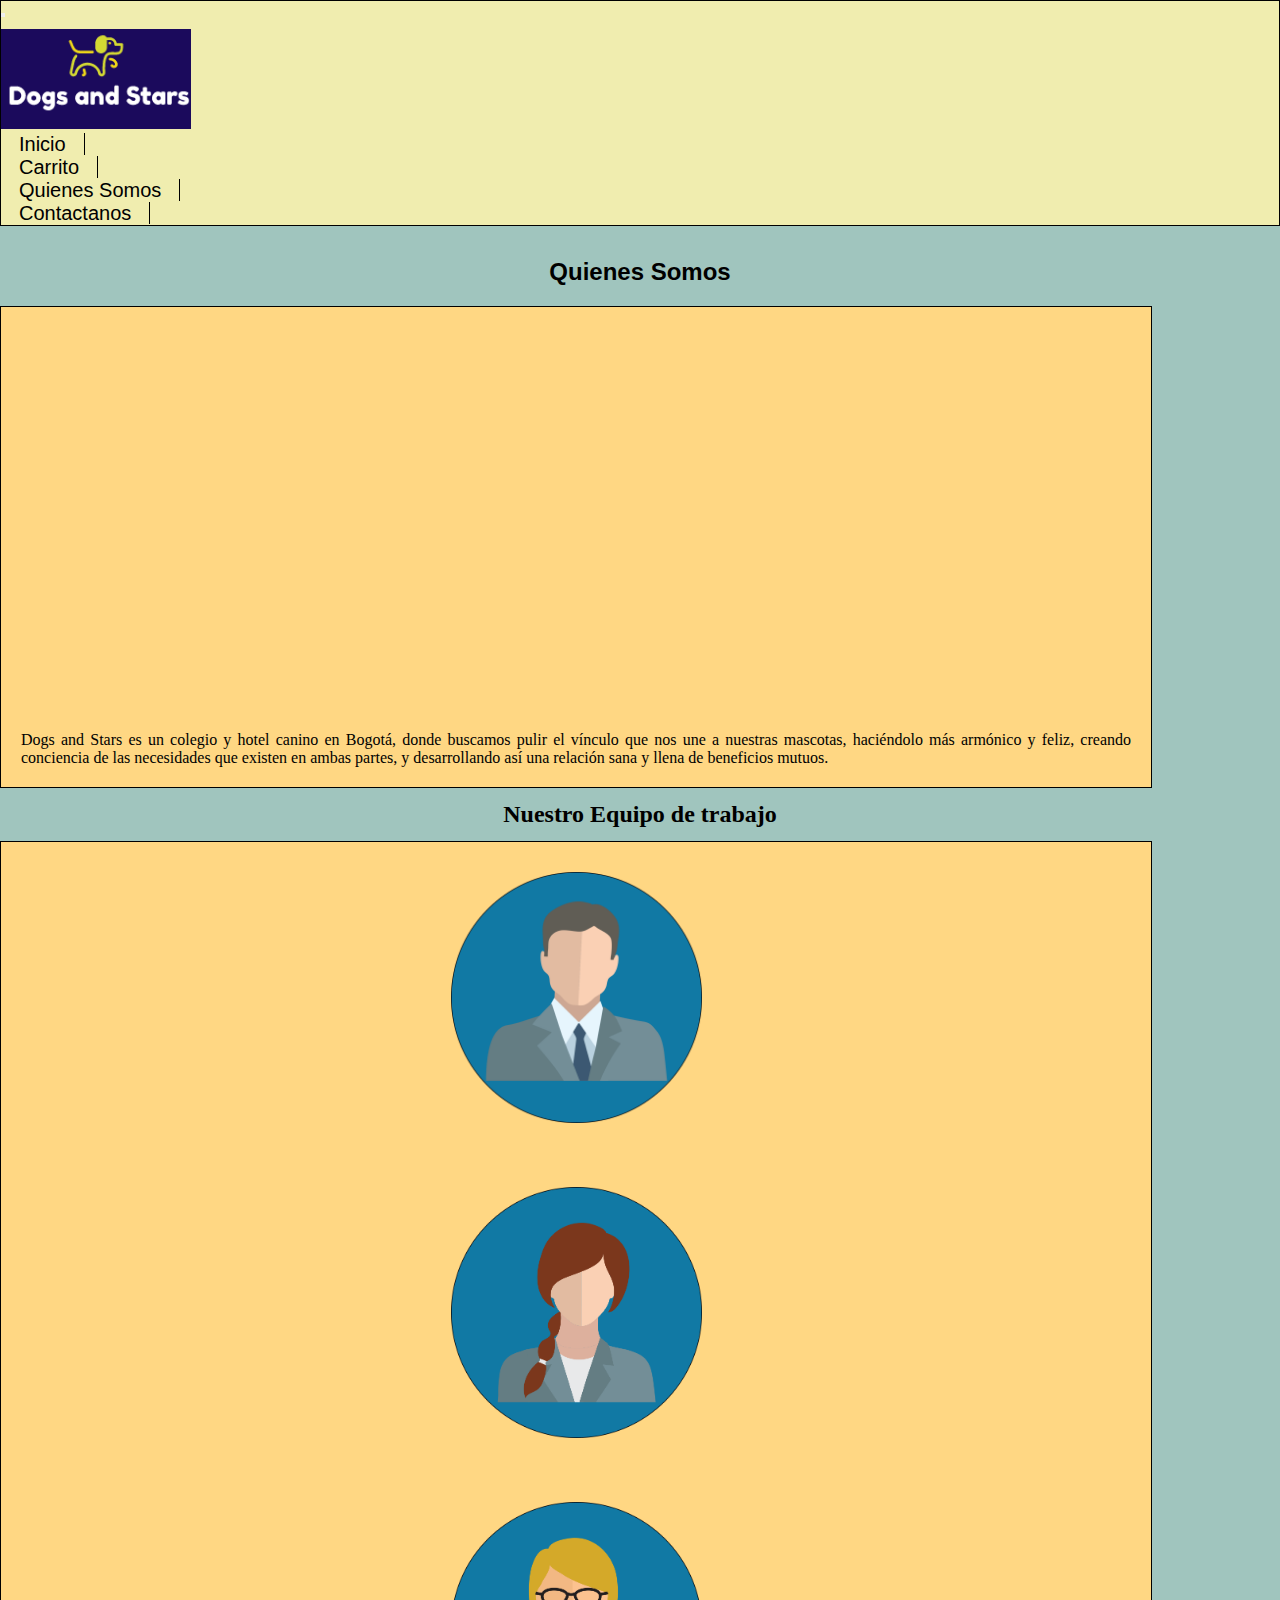
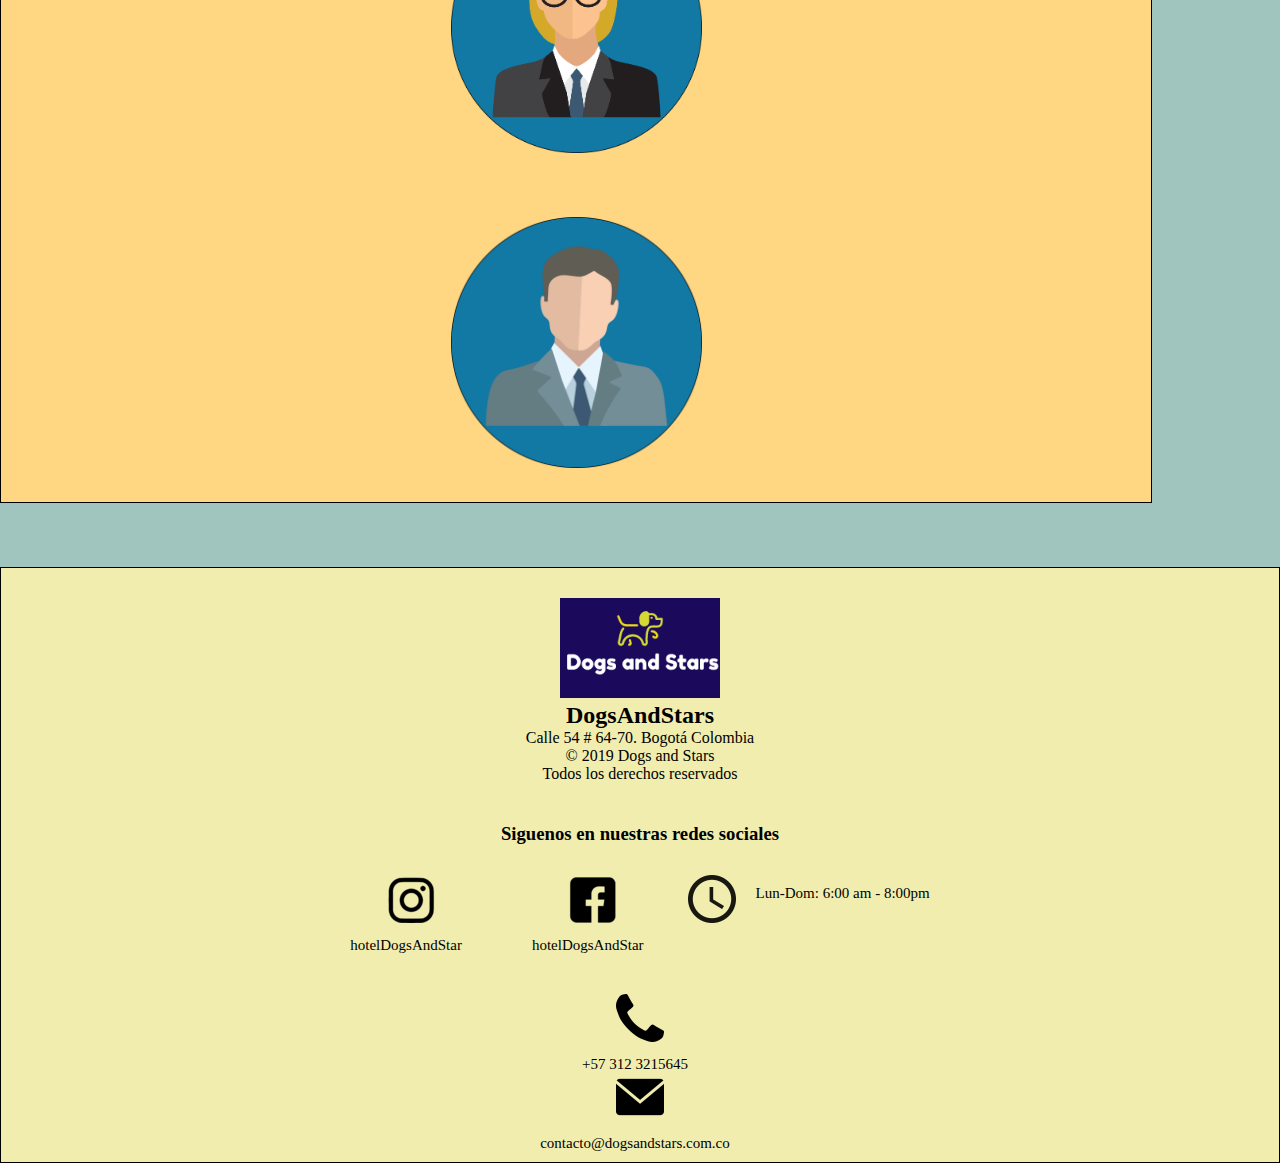
<file: pages/about.html>
<!DOCTYPE html>
<html lang="en">

<head>
    <meta charset="UTF-8">
    <meta http-equiv="X-UA-Compatible" content="IE=edge">
    <meta name="viewport" content="width=device-width, initial-scale=1.0">
    <meta name="description"
        content="Conoce más sobre la visión y el equipo detrás de Dogs and Stars, una guardería y centro de adopciones de perros comprometido con el bienestar y felicidad de nuestros amigos caninos. Mira nuestro video para conocer nuestra visión y equipo de trabajo.">
          <!-- Meta tags -->
          <meta property="og:type" content="website">
          <meta property="og:url" content="https://jorg9714.github.io/PreEntrega2-Jimenez/pages/about.html">
          <meta property="og:title" content="Quienes Somos - Dogs and Stars">
          <meta property="og:description"
              content="Conoce más sobre la visión y el equipo detrás de Dogs and Stars, una guardería y centro de adopciones de perros comprometido con el bienestar y felicidad de nuestros amigos caninos. Mira nuestro video para conocer nuestra visión y equipo de trabajo.">
          <meta property="og:image" src="../multimedia/images/logo.png">
      
          <!-- Twitter -->
          <meta property="twitter:card" content="summary_large_image">
          <meta property="twitter:url" content="https://jorg9714.github.io/PreEntrega2-Jimenez/pages/about.html">
          <meta property="twitter:title" content="Quienes Somos - Dogs and Stars">
          <meta property="twitter:description"
              content="Conoce más sobre la visión y el equipo detrás de Dogs and Stars, una guardería y centro de adopciones de perros comprometido con el bienestar y felicidad de nuestros amigos caninos. Mira nuestro video para conocer nuestra visión y equipo de trabajo.">
          <meta property="twitter:image"
          src="../multimedia/images/logo.png">
      
          <!--  -->
        <link href="https://cdn.jsdelivr.net/npm/bootstrap@5.3.0-alpha3/dist/css/bootstrap.min.css" rel="stylesheet"
        integrity="sha384-KK94CHFLLe+nY2dmCWGMq91rCGa5gtU4mk92HdvYe+M/SXH301p5ILy+dN9+nJOZ" crossorigin="anonymous">

    <link rel="stylesheet" href="../css/style.css">
    <title>Quienes Somos - Dogs and Stars</title>
</head>

<body>
    <header>
        <!-- NAV ETIQUETA DE NAVEGADOR  -->
        <nav class="navbar navbar-expand-lg">
            <div class="container-fluid">
                <button class="navbar-toggler" type="button" data-bs-toggle="collapse"
                    data-bs-target="#navbarTogglerDemo01" aria-controls="navbarTogglerDemo01" aria-expanded="false"
                    aria-label="Toggle navigation">
                    <span class="navbar-toggler-icon"></span>
                </button>
                <div class="collapse navbar-collapse" id="navbarTogglerDemo01">
                    <a class="navbar-brand" href="../index.html"><img class="navLogo"
                            src="../multimedia/images/logo.png" alt=""></a>
                    <ul class="navbar-nav justify-content-end flex-grow-1 pe-3">
                        <li class="nav-item">
                            <a class="nav-link-style" href="../index.html">Inicio</a>
                        </li>
                        <li class="nav-itemx">
                            <a class="nav-link-style" href="cart.html">Carrito</a>
                        </li>
                        <li class="nav-item">
                            <a class="nav-link-style" href="about.html">Quienes Somos</a>
                        </li>
                        <li class="nav-item">
                            <a class="nav-link-style" href="contact.html">Contactanos</a>
                        </li>
                    </ul>
                </div>
            </div>
        </nav>
    </header>
    <main>
        <section class="container-fluid sectionInfo">
            <div class="row row-about">
                <h1>
                    Quienes Somos
                </h1>
                <div class="boxinfAbout">
                    <iframe class="iframeYoutube" src="https://www.youtube.com/embed/_X-n7DCbJvg"
                        title="YouTube video player" frameborder="0"
                        allow="accelerometer; autoplay; clipboard-write; encrypted-media; gyroscope; picture-in-picture; web-share"
                        allowfullscreen>
                    </iframe>
                    <p>
                        Dogs and Stars es un colegio y hotel canino en Bogotá, donde buscamos pulir el vínculo que nos
                        une a nuestras mascotas, haciéndolo más armónico y feliz, creando conciencia de las necesidades
                        que existen en ambas partes, y desarrollando así una relación sana y llena de beneficios mutuos.
                    </p>
                </div>

                <h2>
                    Nuestro Equipo de trabajo
                </h2>
                <section class="container-fluid boxinfAbout">
                    <div>
                        <div class="row">

                            <div class="col-xl-6 userProfile">
                                <img src="../multimedia/images/users/user1.png" alt="">
                            </div>
                            <div class="col-xl-6 userProfile">
                                <img src="../multimedia/images/users/user2.png" alt="">
                            </div>

                        </div>
                        <div class="row">
                            <div class="col-xl-6 userProfile">
                                <img src="../multimedia/images/users/user3.png" alt="">
                            </div>
                            <div class="col-xl-6 userProfile">
                                <img src="../multimedia/images/users/user1.png" alt="">
                            </div>
                        </div>
                </section>
            </div>
        </section>

        <section>

        </section>
    </main>
    <footer class="container-fluid footer">
        <div class="row footerdiv">
            <div class="col-xl-4 colfooter">
                <img class="logo" src="../multimedia/images/logo.png" alt="">
                <h2>DogsAndStars </h2>
                <div class="copyright">
                    <p>Calle 54 # 64-70. Bogotá Colombia</p>
                    <p> © 2019 Dogs and Stars </p>
                    <p> Todos los derechos reservados</p>
                </div>
            </div>
            <div class="col-xl-4 colfooter-SocialNetwork">
                <h3>Siguenos en nuestras redes sociales</h3>
                    <div>
                        <div class="social">
                            <a href="https://www.instagram.com/" target="_blank"><img src="../multimedia/icons/instagram_icon.png" alt="">
                                <p>hotelDogsAndStar</p>
                            </a>
    
                            <a href=" https://www.facebook.com/" target="_blank"><img src="../multimedia/icons/facebook_icon.png" alt="">
                                <p>hotelDogsAndStar</p>
                            </a>
                        </div>
                        <div class="schedule">
                            <img src="../multimedia/icons/clock_icon.png" alt="">
                            <p>Lun-Dom: 6:00 am - 8:00pm</p>
                        </div>
                    </div>
            </div>
            <div class="col-xl-4 colfooter-contact">
                <div class="contact">
                    <img src="../multimedia/icons/telephone_icon.png" alt="">
                    <p>+57 312 3215645 </p>
                    <img src="../multimedia/icons/mail_icon.png" alt="">
                    <p>contacto@dogsandstars.com.co</p>
                </div>
            </div>
        </div>
    </footer>
    <!--scrpt bootstrap-->
    <script src="https://cdn.jsdelivr.net/npm/bootstrap@5.3.0-alpha3/dist/js/bootstrap.bundle.min.js"
        integrity="sha384-ENjdO4Dr2bkBIFxQpeoTz1HIcje39Wm4jDKdf19U8gI4ddQ3GYNS7NTKfAdVQSZe"
        crossorigin="anonymous"></script>
</body>

</html>
</file>
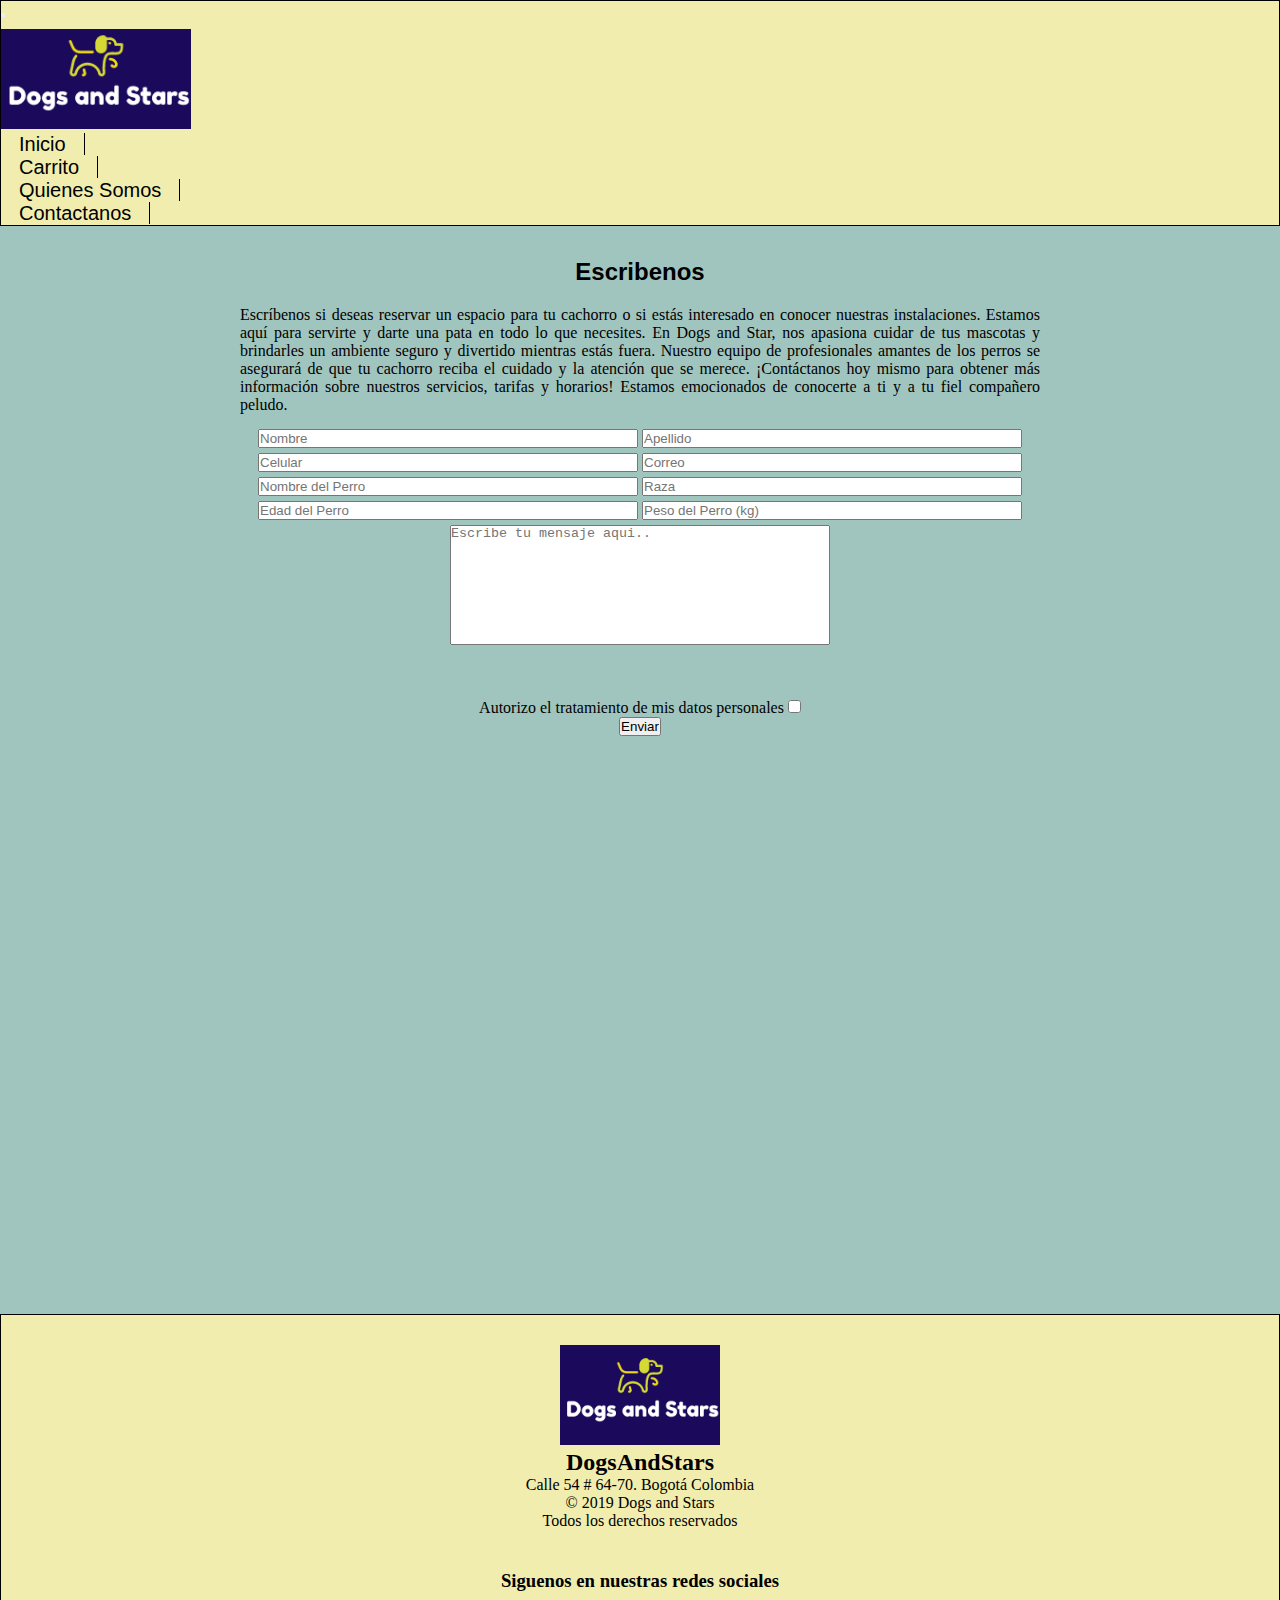
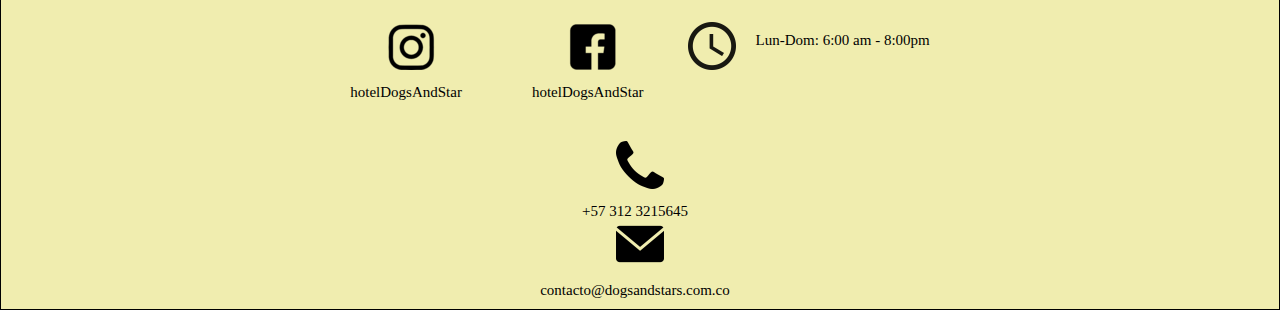
<file: pages/contact.html>
<!DOCTYPE html>
<html lang="en">

<head>
    <meta charset="UTF-8">
    <meta http-equiv="X-UA-Compatible" content="IE=edge">
    <meta name="viewport" content="width=device-width, initial-scale=1.0">
    <meta name="description"
        content="¿Tienes preguntas o comentarios? ¡Contáctanos! En Dogs and Stars queremos escuchar tus necesidades y preocupaciones. Deja tus datos en nuestro formulario y nuestro equipo se comunicará contigo. También puedes encontrarnos en nuestro mapa.">
    <!-- Meta tags -->
    <meta property="og:type" content="website">
    <meta property="og:url" content="https://jorg9714.github.io/PreEntrega2-Jimenez/pages/contact.html">
    <meta property="og:title" content="Contactenos - Dogs and Stars">
    <meta property="og:description"
        content="¿Tienes preguntas o comentarios? ¡Contáctanos! En Dogs and Stars queremos escuchar tus necesidades y preocupaciones. Deja tus datos en nuestro formulario y nuestro equipo se comunicará contigo. También puedes encontrarnos en nuestro mapa.">
    <meta property="og:image" src="../multimedia/images/logo.png">

    <!-- Twitter -->
    <meta property="twitter:card" content="summary_large_image">
    <meta property="twitter:url" content="https://jorg9714.github.io/PreEntrega2-Jimenez/pages/contact.html">
    <meta property="twitter:title" content="Contactenos - Dogs and Stars">
    <meta property="twitter:description"
        content="¿Tienes preguntas o comentarios? ¡Contáctanos! En Dogs and Stars queremos escuchar tus necesidades y preocupaciones. Deja tus datos en nuestro formulario y nuestro equipo se comunicará contigo. También puedes encontrarnos en nuestro mapa.">
    <meta property="twitter:image" src="../multimedia/images/logo.png">

    <!--  -->
    <link href="https://cdn.jsdelivr.net/npm/bootstrap@5.3.0-alpha3/dist/css/bootstrap.min.css" rel="stylesheet"
        integrity="sha384-KK94CHFLLe+nY2dmCWGMq91rCGa5gtU4mk92HdvYe+M/SXH301p5ILy+dN9+nJOZ" crossorigin="anonymous">
    <link rel="stylesheet" href="../css/style.css">
    <title>Contactenos - Dogs and Stars</title>
</head>

<body>
    <header>
        <!-- NAV ETIQUETA DE NAVEGADOR  -->
        <nav class="navbar navbar-expand-lg">
            <div class="container-fluid">
                <button class="navbar-toggler" type="button" data-bs-toggle="collapse"
                    data-bs-target="#navbarTogglerDemo01" aria-controls="navbarTogglerDemo01" aria-expanded="false"
                    aria-label="Toggle navigation">
                    <span class="navbar-toggler-icon"></span>
                </button>
                <div class="collapse navbar-collapse" id="navbarTogglerDemo01">
                    <a class="navbar-brand" href="../index.html"><img class="navLogo"
                            src="../multimedia/images/logo.png" alt=""></a>
                    <ul class="navbar-nav justify-content-end flex-grow-1 pe-3">
                        <li class="nav-item">
                            <a class="nav-link-style" href="../index.html">Inicio</a>
                        </li>
                        <li class="nav-itemx">
                            <a class="nav-link-style" href="cart.html">Carrito</a>
                        </li>
                        <li class="nav-item">
                            <a class="nav-link-style" href="about.html">Quienes Somos</a>
                        </li>
                        <li class="nav-item">
                            <a class="nav-link-style" href="contact.html">Contactanos</a>
                        </li>
                    </ul>
                </div>
            </div>
        </nav>
    </header>
    <main>
        <section class="sectionInfo">
            <h1>
                Escribenos
            </h1>
            <div class="container">
                <div class="row">
                    <p class="text-contact">
                        Escríbenos si deseas reservar un espacio para tu cachorro o si estás interesado en conocer
                        nuestras
                        instalaciones. Estamos aquí para servirte y darte una pata en todo lo que necesites. En Dogs and
                        Star,
                        nos apasiona cuidar de tus mascotas y brindarles un ambiente seguro y divertido mientras estás
                        fuera.
                        Nuestro equipo de profesionales amantes de los perros se asegurará de que tu cachorro reciba el
                        cuidado
                        y la atención que se merece. ¡Contáctanos hoy mismo para obtener más información sobre nuestros
                        servicios, tarifas y horarios! Estamos emocionados de conocerte a ti y a tu fiel compañero
                        peludo.
                    </p>
                </div>
                <div class="sectionContact">

                    <div class="row">
                        <div class="col-xl-4 col-lg-6">
                            <form action=""></form>
                            <div class="form-user">
                                <div>
                                    <input type="text" name="Nombre" placeholder="Nombre">
                                    <input type="text" name="Apellido" placeholder="Apellido">
                                </div>
                                <div>
                                    <input type="text" name="Celular" placeholder="Celular">
                                    <input type="text" name="Correo" placeholder="Correo">
                                </div>

                                <div>
                                    <input type="text" name="Nombre del Perro" placeholder="Nombre del Perro">
                                    <input type="text" name="Raza" placeholder="Raza">
                                </div>
                                <div>
                                    <input type="text" name="Edad del Perro" placeholder="Edad del Perro">
                                    <input type="text" name="Peso del Perro (kg)" placeholder="Peso del Perro (kg)">
                                </div>
                            </div>
                            <div>
                                <textarea name="textbox" placeholder="Escribe tu mensaje aqui.." id="textbox" cols="30"
                                    rows="10"></textarea>
                            </div>
                            <div class="sectionContactForm">
                                <div>
                                    <label for="personalData"> Autorizo el tratamiento de mis datos personales</label>
                                    <input type="checkbox" name="personalData">
                                </div>

                                <div>
                                    <input type="submit" value="Enviar">
                                </div>
                            </div>
                        </div>
                        </form>
                        <div class="col-xl-8 col-lg-6">
                            <iframe class="map-contact"
                                src="https://www.google.com/maps/embed?pb=!1m18!1m12!1m3!1d9458.527399236194!2d-74.06341606470102!3d4.6260226851819715!2m3!1f0!2f0!3f0!3m2!1i1024!2i768!4f13.1!3m3!1m2!1s0x8e3f9987d0f4784f%3A0x1dcb7ccc58710aa5!2sParque%20Nacional%20Enrique%20Olaya%20Herrera!5e0!3m2!1ses-419!2sco!4v1679167409514!5m2!1ses-419!2sco"
                                width="1265" height="536" style="border:0;" allowfullscreen="" loading="lazy"
                                referrerpolicy="no-referrer-when-downgrade"></iframe>
                        </div>
                    </div>
                </div>
            </div>
        </section>
    </main>
    <footer class="container-fluid footer">
        <div class="row footerdiv">
            <div class="col-xl-4 colfooter">
                <img class="logo" src="../multimedia/images/logo.png" alt="">
                <h2>DogsAndStars </h2>
                <div class="copyright">
                    <p>Calle 54 # 64-70. Bogotá Colombia</p>
                    <p> © 2019 Dogs and Stars </p>
                    <p> Todos los derechos reservados</p>
                </div>
            </div>
            <div class="col-xl-4 colfooter-SocialNetwork">
                <h3>Siguenos en nuestras redes sociales</h3>
                <div>
                    <div class="social">
                        <a href="https://www.instagram.com/" target="_blank"><img
                                src="../multimedia/icons/instagram_icon.png" alt="">
                            <p>hotelDogsAndStar</p>
                        </a>

                        <a href=" https://www.facebook.com/" target="_blank"><img
                                src="../multimedia/icons/facebook_icon.png" alt="">
                            <p>hotelDogsAndStar</p>
                        </a>
                    </div>
                    <div class="schedule">
                        <img src="../multimedia/icons/clock_icon.png" alt="">
                        <p>Lun-Dom: 6:00 am - 8:00pm</p>
                    </div>
                </div>
            </div>
            <div class="col-xl-4 colfooter-contact">
                <div class="contact">
                    <img src="../multimedia/icons/telephone_icon.png" alt="">
                    <p>+57 312 3215645 </p>
                    <img src="../multimedia/icons/mail_icon.png" alt="">
                    <p>contacto@dogsandstars.com.co</p>
                </div>
            </div>
        </div>
    </footer>
    <!--scrpt bootstrap-->
    <script src="https://cdn.jsdelivr.net/npm/bootstrap@5.3.0-alpha3/dist/js/bootstrap.bundle.min.js"
        integrity="sha384-ENjdO4Dr2bkBIFxQpeoTz1HIcje39Wm4jDKdf19U8gI4ddQ3GYNS7NTKfAdVQSZe"
        crossorigin="anonymous"></script>
</body>

</html>
</file>
<file: css/style.css>
* {
  margin: 0;
  padding: 0;
  box-sizing: border-box;
}

/* nav */
.navbar {
  background-color: #f0edaf;
  border: 1px #000000 solid;
}

.navbar-nav {
  font-size: 20px;
  font-family: Arial, Helvetica, sans-serif;
}
.navbar-nav li {
  margin-left: 10px;
  margin-right: 10px;
  list-style: none;
  transition: transform 5s ease;
}
.navbar-nav li:hover {
  transform: scale(1.1);
  background-color: #1B0A5C;
}
.navbar-nav li:hover a {
  color: #ffffff;
}

.nav-link-style {
  text-decoration: none;
  color: #000000;
  border: 1px #000000 solid;
  border-top: none;
  border-bottom: none;
  border-left: none;
  padding-left: 8px;
  padding-right: 18px;
}

.clasebarra {
  text-align: right;
  font-family: Arial, Helvetica, sans-serif;
}
.clasebarra li {
  display: inline-block;
}

.navbar-brand img {
  height: 100px;
  width: 190px;
  object-fit: cover;
}

.navLogo {
  margin-top: 10px;
}

/* end nav */
/* Footer*/
.colfooter {
  text-align: center;
  padding: 0%;
  margin-top: 30px;
}

.colfooter-SocialNetwork {
  text-align: center;
  padding: 0%;
  margin-top: 40px;
  margin-bottom: 10px;
}

.colfooter-contact {
  text-align: center;
  padding: 0%;
  margin-top: 40px;
  margin-bottom: 10px;
}

.footer {
  background-color: #f0edaf;
  border: 1px #000000 solid;
}

.social {
  display: inline-flex;
  margin-top: 20px;
}
.social p {
  margin-top: 10px;
  margin-left: 20px;
  margin-right: 30px;
  font-size: 15px;
}
.social a {
  text-decoration: none;
  color: #000000;
  margin-left: 10px;
  margin-right: 10px;
}

.schedule {
  margin-top: 30px;
  display: inline-flex;
}
.schedule p {
  margin-top: 10px;
  margin-left: 20px;
  margin-right: 30px;
  font-size: 15px;
}

.contact {
  display: contents;
}
.contact p {
  text-align: center;
  margin-top: 10px;
  margin-left: 20px;
  margin-right: 30px;
  font-size: 15px;
}

.logo {
  object-fit: cover;
}

.copyright p {
  text-align: center;
}

.modal {
  position: fixed;
  top: 0;
  left: 0;
  width: 100%;
  height: 100%;
  background-color: rgba(0, 0, 0, 0.5);
  display: flex;
  align-items: center;
  justify-content: center;
}

.modal-content {
  background-color: #fff;
  padding: 1rem;
  border-radius: 15px;
  box-shadow: 0 2px 8px rgba(0, 0, 0, 0.2);
}

/* index */
.imgfeature img {
  width: 270px;
  height: 270px;
  object-fit: cover;
}

.benefits {
  justify-content: center;
}

.iconStar img {
  margin: 2%;
  height: 56px;
  width: 56px;
}

.sectionInfo {
  background-color: #a0c5be;
  text-align: center;
  padding-top: 2rem;
  padding-bottom: 4rem;
}
.sectionInfo a {
  text-decoration: none;
  color: #000000;
}
.sectionInfo a:hover {
  color: #1B0A5C;
}
.sectionInfo h2 {
  padding: 1%;
}
.sectionInfo div {
  text-align: center;
}
.sectionInfo p {
  text-align: justify;
  justify-content: center;
  align-items: center;
}

.map {
  margin-top: 1rem;
  margin-bottom: 1rem;
}

.boxInfo, .boxProduct {
  text-align: center;
  background-color: #ffd783;
  border: 1px #000000 solid;
  height: 600px;
  width: 300px;
  margin-left: 15px;
  margin-right: 15px;
  margin-top: 20px;
  margin-bottom: 30px;
  transition: transform 5s ease;
}
.boxInfo h3, .boxProduct h3 {
  font-family: Arial, Helvetica, sans-serif;
  font-size: 24px;
}
.boxInfo p, .boxProduct p {
  margin-top: 10px;
  font-family: Arial, Helvetica, sans-serif;
  font-size: 18px;
  text-align: justify;
}
.boxInfo:hover, .boxProduct:hover {
  transform: scale(1.1);
}

.boxProduct .productName h3 {
  font-family: Arial, sans-serif;
  font-size: 20px;
  color: #333;
  margin-bottom: 10px;
}
.boxProduct .productPrice h4 {
  font-family: Arial, sans-serif;
  font-size: 16px;
  color: #888;
  margin-bottom: 10px;
}
.boxProduct .productDescription p {
  font-family: Arial, sans-serif;
  font-size: 14px;
  color: #555;
  line-height: 1.5;
  margin-bottom: 10px;
}
.boxProduct .productButton button {
  background-color: #f44336;
  color: #fff;
  border: none;
  padding: 10px 20px;
  font-family: Arial, sans-serif;
  font-size: 16px;
  cursor: pointer;
}
.boxProduct .productButton button:hover {
  background-color: #d32f2f;
}

.logo {
  width: 160px;
  height: 100px;
}

.boxindex {
  background-color: #a0c5be;
}
.boxindex img {
  height: 700px;
  width: 100%;
  object-fit: cover;
}

.buttonWhatsapp {
  margin-top: 2rem;
  height: 65px;
  width: 303px;
  background-color: #ffffff;
  border: 4px #000000 solid;
  transition: transform 5s ease;
}
.buttonWhatsapp img {
  height: 50px;
  width: 50px;
}
.buttonWhatsapp label {
  font-family: Arial, Helvetica, sans-serif;
  font-size: 24px;
  margin-top: 7px;
}
.buttonWhatsapp:hover {
  transform: scale(1.1);
  background-color: #1B0A5C;
  color: #ffffff;
}

/* index */
.calculadora {
  display: flex;
  flex-direction: column;
  align-items: center;
  justify-content: center;
  background-color: #a0c5be;
  padding: 1rem;
}
.calculadora h3 {
  font-family: Arial, Helvetica, sans-serif;
  font-size: 24px;
  margin-bottom: 1rem;
}
.calculadora label {
  font-family: Arial, Helvetica, sans-serif;
  font-size: 18px;
  margin-bottom: 0.5rem;
}
.calculadora select,
.calculadora input[type=number] {
  width: 100%;
  padding: 0.5rem;
  margin-bottom: 1rem;
  font-family: Arial, Helvetica, sans-serif;
  font-size: 16px;
  border: 1px solid #000000;
  border-radius: 4px;
}
.calculadora button {
  background-color: #f44336;
  color: #ffffff;
  border: none;
  padding: 0.5rem 1rem;
  font-family: Arial, Helvetica, sans-serif;
  font-size: 16px;
  cursor: pointer;
  transition: transform 0.3s ease;
}
.calculadora button:hover {
  background-color: #d32f2f;
  transform: scale(1.05);
}
.calculadora #resultado {
  font-family: Arial, Helvetica, sans-serif;
  font-size: 18px;
  margin-top: 1reM;
}

#btnConsultarPerro,
#btnConsultarGato {
  background-color: #ffd783;
  color: #ffffff;
  border: none;
  padding: 10px 20px;
  font-family: Arial, Helvetica, sans-serif;
  font-size: 16px;
  cursor: pointer;
  margin: 10px;
  transition: transform 0.3s ease;
}
#btnConsultarPerro:hover,
#btnConsultarGato:hover {
  background-color: #e8e384;
  transform: scale(1.1);
}

/* Adopcions */
.adoptions {
  display: flex;
  width: 90%;
  padding: 1%;
  margin: 2%;
  margin-top: 15px;
  background-color: #ffd783;
  border: 1px #000000 solid;
  transition: transform 5s ease;
}
.adoptions:hover {
  transform: scale(1.05);
}

.col-xl-8 div p {
  text-align: justify;
}

.row-adoptions {
  justify-content: center;
}

.imgAdoption img {
  height: 280px;
  width: 280px;
  object-fit: cover;
}

/* Adopcions End */
/*About*/
.row-about {
  justify-content: center;
}

.boxinfAbout {
  padding: 0;
  text-align: center;
  width: 90%;
  background-color: #ffd783;
  border: 1px #000000 solid;
}
.boxinfAbout p {
  margin: 20px;
  text-align: justify;
}

.userProfile img {
  margin: 30px;
  height: 251px;
  width: 251px;
  object-fit: cover;
  transition: transform 5s ease;
}
.userProfile img:hover {
  transform: scale(1.1);
}

.iframeYoutube {
  width: 100%;
  height: 400px;
}

/*About End*/
.sectionContact {
  margin: 10px;
}

.map-contact {
  width: 810px;
  height: 500px;
}

.sectionContactForm {
  margin-top: 50px;
}

.form-user div input {
  margin: 10px;
  margin-left: 5px;
  margin-right: 5px;
}
.form-user div input:focus {
  background-color: #f0edaf;
}

#textbox {
  margin-top: 5px;
  width: 380px;
  height: 200px;
  resize: none;
}
#textbox:focus {
  background-color: #f0edaf;
}

.text-contact {
  display: flex;
}

/*Services*/
.boxInfoServices {
  height: 100%;
  width: 80%;
  background-color: #ffd783;
  border: 1px #000000 solid;
  border-radius: 40px;
  margin: auto;
}

.boxInfoServices table {
  margin: auto;
  border: 1px #000000 solid;
  margin-bottom: 10px;
}

.price th {
  padding: 5px;
  background-color: #a0c5be;
  border: 1px #000000 solid;
}

.price tr {
  padding: 5px;
  border: 1px #000000 solid;
}

.price td {
  padding: 5px;
  border: 1px #000000 solid;
}

.cardServices {
  padding: 0;
  background-color: #ffffff;
  border: 1px #000000 solid;
  margin-top: 1rem;
  margin-bottom: 1rem;
}

.row-services {
  padding: 50px;
}

.cardServices div img {
  height: 500px;
  width: 100%;
  object-fit: cover;
}

.serv-list li {
  text-align: left;
}
.serv-list li p {
  text-align: justify;
}

/* Carrito de compras */
.container {
  max-width: 800px;
  margin: auto;
}

.boxInfoServices {
  background-color: #ffd783;
  border: 1px solid #000000;
  border-radius: 40px;
  margin: auto;
  padding: 20px;
}

h1 {
  font-family: Arial, Helvetica, sans-serif;
  font-size: 24px;
  margin-bottom: 20px;
}

#carrito-container {
  display: flex;
  flex-wrap: wrap;
  justify-content: flex-start;
}

.item-carrito {
  width: 300px;
  margin: 10px;
  padding: 20px;
  background-color: #ffffff;
  border: 1px solid #000000;
}
.item-carrito img {
  height: 200px;
  width: 100%;
  object-fit: cover;
  margin-bottom: 10px;
}
.item-carrito h3 {
  font-family: Arial, Helvetica, sans-serif;
  font-size: 20px;
  margin-bottom: 10px;
}
.item-carrito p {
  font-family: Arial, Helvetica, sans-serif;
  font-size: 16px;
  margin-bottom: 5px;
}
.item-carrito p:last-child {
  margin-bottom: 0;
}

/* Carrito de compras End */
/*Services End*/
@media screen and (max-width: 768px) {
  .boxindex img {
    height: 300px;
  }
  .map {
    width: 400px;
    height: 400px;
  }
}
@media screen and (max-width: 992px) {
  .boxindex img {
    height: 400px;
  }
  .nav-link-style {
    border: none;
  }
}
@media screen and (max-width: 576px) {
  .boxindex img {
    height: 180px;
  }
  .map-contact,
  .map,
  #textbox {
    width: 300px;
    height: 300px;
  }
  .form-user div input {
    width: 300px;
  }
  .sectionContactForm {
    margin-top: 20px;
    margin-bottom: 20px;
  }
  .row-services {
    padding: 15px;
  }
  .social {
    margin-left: 7px;
  }
  .social img {
    width: 40px;
    height: 40px;
  }
  .social p {
    margin-right: 0;
    margin-top: 10px;
    margin-left: 5px;
    font-size: 15px;
  }
  .colfooter-SocialNetwork {
    margin-top: 10px;
  }
  .schedule img,
  .colfooter-contact img {
    width: 40px;
    height: 40px;
  }
  .colfooter-contact {
    margin-top: 10px;
  }
  .schedule {
    margin-top: 20px;
  }
  .contact {
    display: list-item;
  }
  .cardServices div img {
    height: 300px;
    width: 100%;
  }
}
@media screen and (min-width: 577px) and (max-width: 992px) {
  .social p {
    margin-right: 15px;
  }
  .colfooter-SocialNetwork {
    margin-top: 10px;
  }
  .colfooter-contact {
    margin-top: 40px;
  }
  .map {
    width: 536px;
    height: 536px;
  }
}
@media screen and (min-width: 992px) and (max-width: 1400px) {
  .map {
    width: 800px;
    height: 536px;
  }
}
@media screen and (min-width: 500px) and (max-width: 1199px) {
  .map-contact {
    width: 450px;
  }
}
@media screen and (min-width: 1200px) and (max-width: 1400px) {
  .map-contact {
    width: 650px;
  }
  .form-user div input {
    margin: 0px;
    margin-top: 5px;
    width: 380px;
  }
  #textbox {
    height: 120px;
  }
}

/*# sourceMappingURL=style.css.map */
</file>
